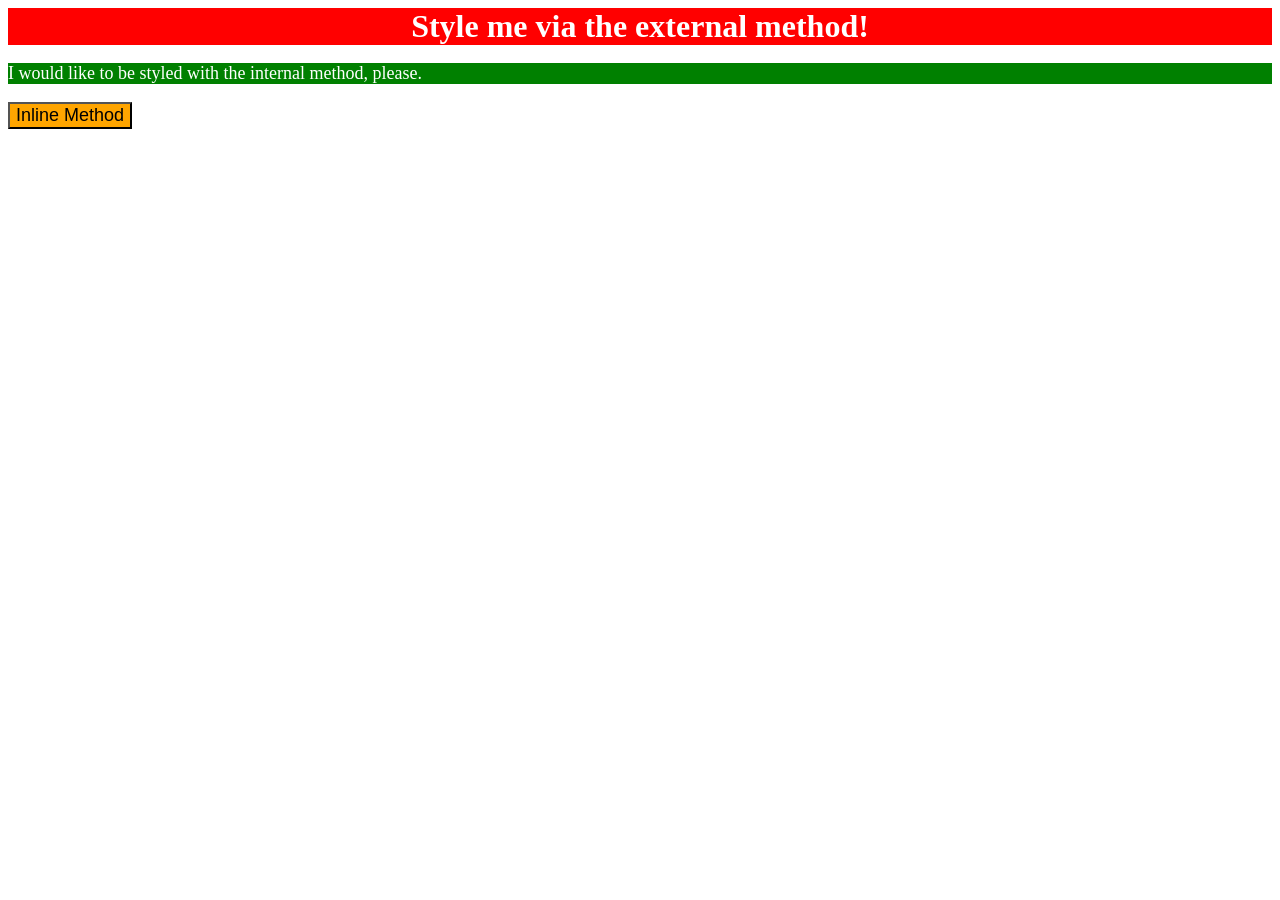
<file: foundations/intro-to-css/01-css-methods/index.html>
<!DOCTYPE html>
<html lang="en">
  <head>
    <meta charset="UTF-8">
    <meta http-equiv="X-UA-Compatible" content="IE=edge">
    <meta name="viewport" content="width=device-width, initial-scale=1.0">
    <title>Methods for Adding CSS</title>
    <link rel="stylesheet" href="style.css">
    <style>
    p {
     background-color: green;
     color: white;
     font-size: 18px;
     }
</style>
  </head>
  <body>
    <div>Style me via the external method!</div>
    <p>I would like to be styled with the internal method, please.</p>
    <button style="background-color: orange; font-size: 18px;">Inline Method</button>
  </body>
</html>
</file>
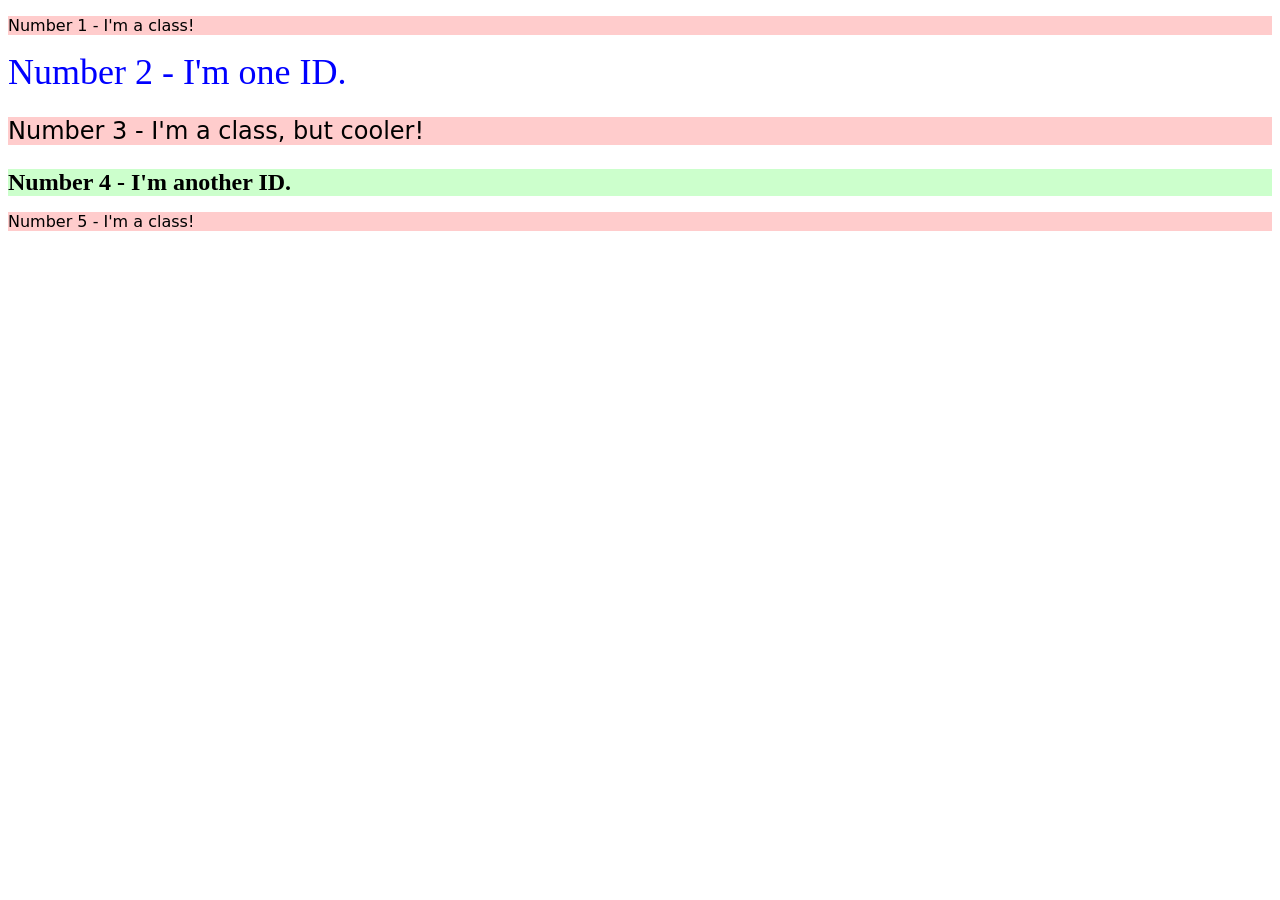
<file: foundations/intro-to-css/02-class-id-selectors/index.html>
<!DOCTYPE html>
<html lang="en">
  <head>
    <meta charset="UTF-8">
    <meta http-equiv="X-UA-Compatible" content="IE=edge">
    <meta name="viewport" content="width=device-width, initial-scale=1.0">
    <title>Class and ID Selectors</title>
    <link rel="stylesheet" href="style.css">
  </head>
  <body>
    <p class="odd-elements">Number 1 - I'm a class!</p>

    <div id="second-element">Number 2 - I'm one ID.</div>

    <p class="odd-elements cool-font">Number 3 - I'm a class, but cooler!</p>

    <div id="fourth-element">Number 4 - I'm another ID.</div>

    <p class="odd-elements">Number 5 - I'm a class!</p>
  </body>
</html>
</file>
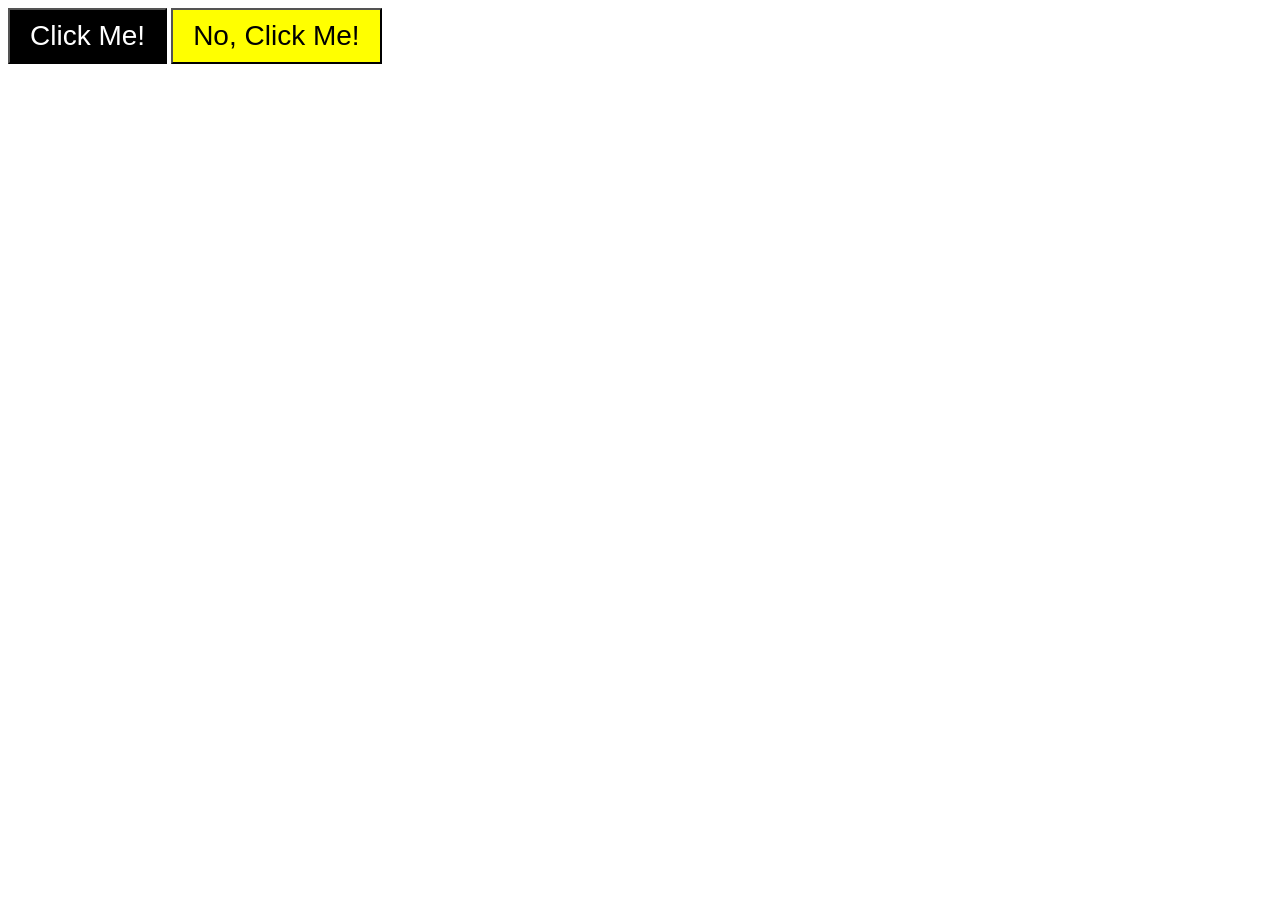
<file: foundations/intro-to-css/03-grouping-selectors/index.html>
<!DOCTYPE html>
<html lang="en">
  <head>
    <meta charset="UTF-8">
    <meta http-equiv="X-UA-Compatible" content="IE=edge">
    <meta name="viewport" content="width=device-width, initial-scale=1.0">
    <title>Grouping Selectors</title>
    <link rel="stylesheet" href="style.css">
  </head>
  <body>
    <button class="first-button">Click Me!</button>
    <button class="second-button">No, Click Me!</button>
  </body>
</html>
</file>
<file: foundations/intro-to-css/01-css-methods/style.css>
div {
  background-color: red;
  color: white;
  font-size: 32px;
  text-align: center;
  font-weight: bold;
}
</file>
<file: foundations/intro-to-css/02-class-id-selectors/style.css>
/* 1. Target all odd numbered elements using the dot (.) for classes */
.odd-elements {
  background-color: #ffcccc; /* Light red/pink HEX */
  font-family: Verdana, "DejaVu Sans", sans-serif;
}

/* 2. Target the second element using the hashtag (#) for IDs */
#second-element {
  color: #0000ff; /* Blue HEX */
  font-size: 36px;
}

/* 3. Target just the extra style for the cooler third element */
.cool-font {
  font-size: 24px;
}

/* 4. Target the fourth element using its unique ID */
#fourth-element {
  background-color: #ccffcc; /* Light green HEX */
  font-size: 24px;
  font-weight: bold;
}/* Add CSS Styling */
</file>
<file: foundations/intro-to-css/03-grouping-selectors/style.css>
.first-button, .second-button {
    font-size: 28px;
    font-family: Helvetica, "Times New Roman", sans-serif;
    padding: 10px 20px;
}

.first-button {
    background-color: #000000;
    color: #ffffff;
}

.second-button {
    background-color: #ffff00;
}
/* Add CSS Styling
</file>
